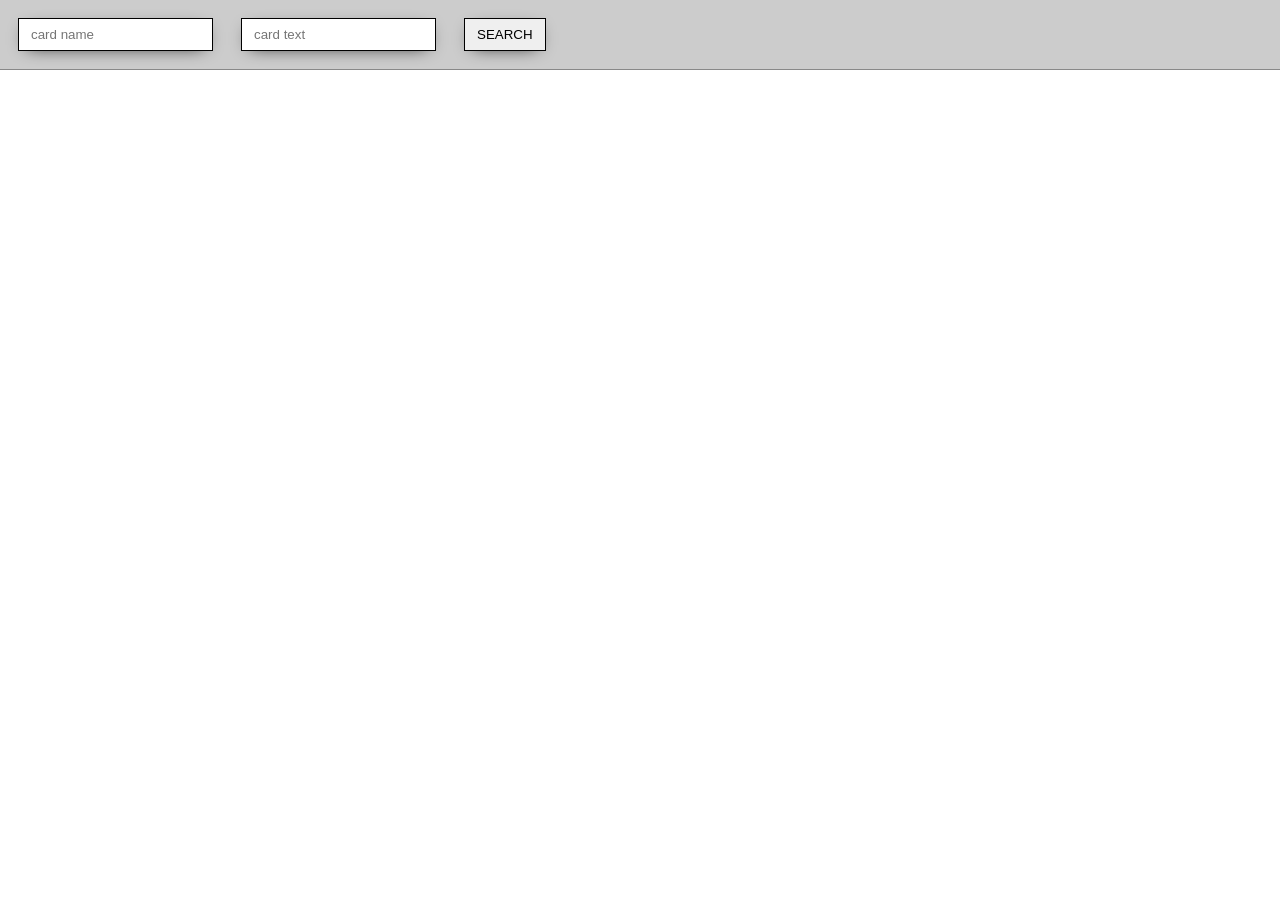
<file: module2/index.html>
<html>
  <head>
    <meta name="viewport" content="width=device-width, initial-scale=1">
    <title>Page Title</title>
    <link rel="stylesheet" href="style.css" />
    <script src="https://ajax.googleapis.com/ajax/libs/jquery/3.4.1/jquery.min.js"></script>
    <script defer src="app.js"></script>
  </head>
  <body>
    <div id="app">
      <form id="card-search">
        <input type="text" id="cname" placeholder="card name">
        <input type="text" id="ctext" placeholder="card text">
        <button>SEARCH</button>
      </form>
      <section id="results">
      </section>
      <div class="searching">
        <h3>Searching...</h3>
      </div>
    </div>
  </body>
</html>
</file>
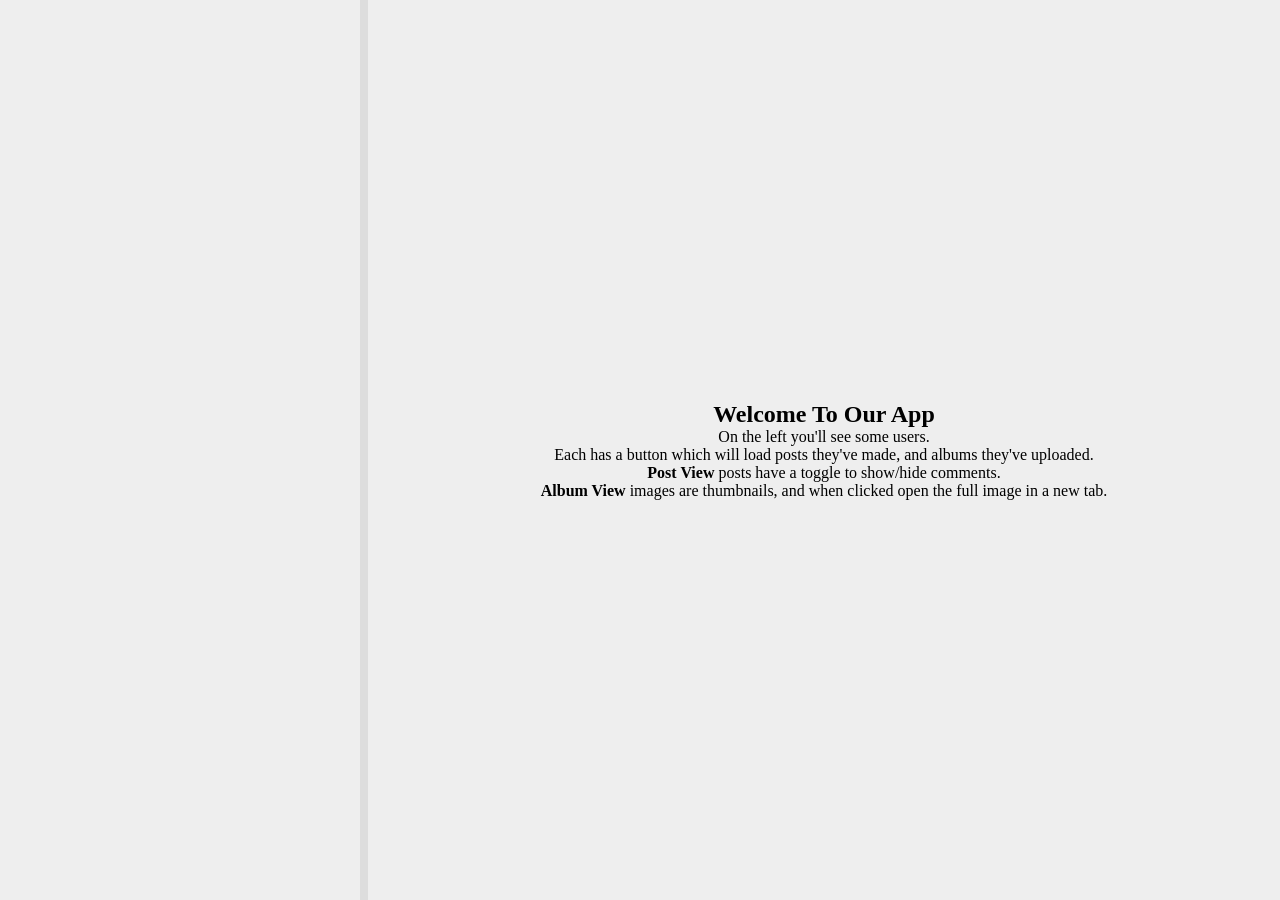
<file: realUserHub/index.html>
<html>
  <head>
    <meta name="viewport" content="width=device-width, initial-scale=1">
    <link rel="stylesheet" href="style.css" />
    <script src="https://ajax.googleapis.com/ajax/libs/jquery/3.4.1/jquery.min.js"></script>
    <script defer src="app.js"></script>
  </head>
  <body>
    <div id="app">
      <aside id="user-list">
      </aside>
      <main>
        <section id="instructions" class="active">
          <h2>Welcome To Our App</h2>
          <p>On the left you'll see some users.</p>
          <p>Each has a button which will load posts they've made, and albums they've uploaded.</p>
          <p><b>Post View</b> posts have a toggle to show/hide comments.</p>
          <p><b>Album View</b> images are thumbnails, and when clicked open the full image in a new tab.</p>
        </section>
        <section id="post-list"></section>
        <section id="album-list"></section>
      </main>
    </div>
  </body>
</html>
</file>
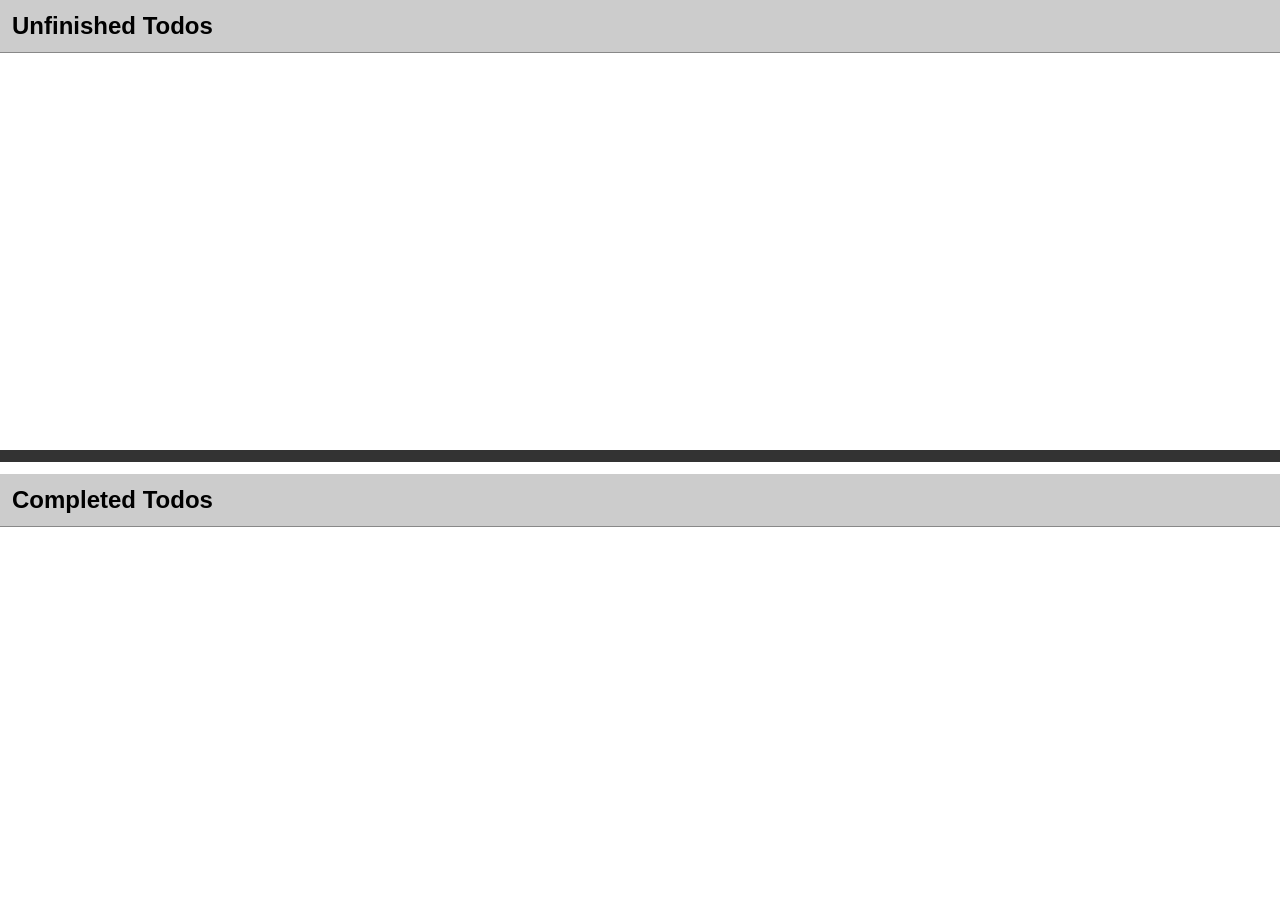
<file: module1/todos.html>
<html>
  <head>
    <meta name="viewport" content="width=device-width, initial-scale=1">
    <link rel="stylesheet" href="todos.css" />
    <script src="https://ajax.googleapis.com/ajax/libs/jquery/3.4.1/jquery.min.js"></script>
    <script defer src="todos.js"></script>
  </head>
  <body>
    <div id="app">
      <section>
        <h2>Unfinished Todos</h2>
        <div class="todo-list incomplete"></div>
      </section>
      <section>
        <h2>Completed Todos</h2>
        <div class="todo-list complete"></div>
      </section>
    </div>
  </body>
</html>
</file>
<file: module2/style.css>
* {
    border: 0;
    padding: 0;
    margin: 0;
    box-sizing: border-box;
  }
  
  html {
    height: 100%; 
  }
  
  #app {
    display: grid;
    grid-template-rows: auto minmax(0, 1fr);
    height: 100%;
    overflow: hidden;
  }
  
  #card-search {
    padding: 18px;
    background: #ccc;
    border-bottom: 1px solid #888;
    grid-row: 1;
  }
  
  #card-search > * {
    padding: 8px 12px;
    margin-right: 24px;
    border: 1px solid black;
    box-shadow: 0 4px 18px -9px black;
  }
  
  #results {
    grid-row: 2;
    padding: 18px;
    overflow-y: scroll;
    display: grid;
    grid-template-columns: repeat(auto-fit, 520px);
    grid-template-rows: repeat(auto-fit, max-content);
    grid-gap: 18px;
  }
  
  .searching:not(.active) {
    display: none;
  }
  
  .searching {
    position: absolute;
    top: 0;
    left: 0;
    right: 0;
    bottom: 0;
    background: rgba(0, 63, 63, 0.4);  
  }
  
  .searching h3 {
    position: absolute;
    top: 50%;
    left: 50%;
    transform: translate(-50%, -50%);
    background: white;
    padding: 1em 3em;
    box-shadow: 0 2px 12px -6px black;
  }
  
  .card {
    padding: 12px;
    border: 1px solid black;
    box-shadow: 0 4px 8px -4px black;
    background: #fec;
  
    display: grid;
  
    grid-template-columns: auto 1fr;
    grid-template-rows: 40px 40px 30px auto;
  
    grid-gap: 12px;
  
    font-family: sans-serif;
  }
  
  .card h3 {
    grid-row: 1;
    grid-column: 1 / 3;
    font-size: 24px;
  }
  
  .card h4 {
    grid-row: 2;
    grid-column: 1;
    font-size: 18px;
  }
  
  .card h5 {
    grid-row: 3;
    font-size: 12px;
    grid-column: 1;
    text-decoration: underline;
    color: purple;
    cursor: pointer;
  }
  
  .card pre {
    grid-row: 4;
    grid-column: 1;
    font-size: 14px;
  }
  
  .card img {
    grid-row: 2 / 5;
    grid-column: 2;
  }
  
  .card pre {
    white-space: pre-wrap;
  }
  
  .card img {
    align-self: flex-end;
    justify-self: flex-end;
    max-width: 200px;
  }
</file>
<file: realUserHub/style.css>
* {
    border: 0;
    margin: 0;
    padding: 0;
    box-sizing: border-box;
  }
  
  #app {
    display: grid;
    grid-template-columns: 360px minmax(360px, 1fr);
    grid-gap: 8px;
    background: #dddddd;
    height: 100%;
  }
  
  #app > aside {
    background-color: #eee;
    padding: 24px;
    grid-column: 1;
    justify-content: center;
  }
  
  #app > aside button {
    background: #111;
    color: #fff;
    font-weight: bold;
    letter-spacing: 3px;
  }
  
  #user-list,
  #post-list,
  #album-list {
    display: grid;
    grid-gap: 24px;
    overflow-y: scroll;
  }
  
  #instructions {
    display: flex;
    flex-direction: column;
    align-items: center;
    height: 100%;
    justify-content: center;
  }
  
  #user-list {
    grid-template-columns: 1fr;
    grid-template-rows: repeat(auto-fit, 1fr);
  }
  
  #app main {
    flex: 1;
    grid-column: 2;
    background: #eee;
    padding: 24px;
    overflow-y: scroll;
  }
  
  #app main > section:not(.active) {
    display: none;
  }
  
  .user-card {
    background: #aef;
    font-family: sans-serif;
  }
  
  .user-card header,
  .user-card section,
  .user-card footer {
    padding: 8px;
  }
  
  .user-card header,
  .user-card footer {
    background: #8df;
    text-align: center;
  }
  
  .user-card section {
    border-bottom: 1px solid #888;
    border-top: 1px solid #888;
  }
  
  .user-card section p:not(:last-of-type) {
    margin-bottom: 8px;
  }
  
  .user-card footer {
    display: flex;
    flex-direction: column;
  }
  
  .user-card footer button {
    padding: 8px;
    font-size: 16px;
    background: #fff;
    text-transform: uppercase;
  }
  
  .user-card footer button:not(:last-of-type) {
    margin-bottom: 8px;
  }
  
  #post-list {
    grid-template-columns: 1fr;
    grid-gap: 24px;
  }
  
  .post-card {
    background: #eee;
    border: 2px solid #29a;
  }
  
  .post-card header {
    padding: 8px;
    margin-bottom: 8px;
    border-bottom: 1px solid #777;
    background: rgb(31, 75, 83);
    color: #fee;
  }
  
  .post-card h2 {
    font-family: sans-serif;
  }
  
  .post-card p {
    padding: 16px 8px;
    color: #111;
  }
  
  .post-card footer {
    padding: 8px;
    border-top: 1px solid #777;
    background: rgb(83, 205, 226);
  }
  
  .comment-list h3 {
    margin-bottom: 12px;
    display: none;
  }
  .comments-open h3 {
    display: block;
  }
  
  #album-list {
    grid-template-rows: repeat(auto-fit, auto);
  }
  
  .album-card {
    display: grid;
    grid-template-rows: 36px auto;
    color: #ffe;
  }
  
  .album-card header {
    background: #111;
    padding: 12px;
  }
  
  .photo-list {
    display: flex;
    flex-direction: row;
    align-items: stretch;
    overflow-x: scroll;
    background: #999;
    padding: 12px;
  }
  
  .photo-card {
    border: 1px solid #ffe;
    display: flex;
    align-items: stretch;
    background: #fff;
  }
  
  .photo-card:not(:last-of-type) {
    margin-right: 24px;
  }
  
  .photo-card figure {
    color: black;
    font-size: 18px;
    margin-top: 12px;
    text-align: center;
    text-decoration: none;
  }
  
  .photo-card a {
    padding: 12px;
    display: flex;
    flex-direction: column;
    text-decoration: none;
    cursor: pointer;
  }
</file>
<file: module1/todos.css>
* {
    padding: 0;
    border: 0;
    margin: 0;
    box-sizing: border-box;
  }
  
  #app {
    display: grid;
    grid-template-rows: repeat(2, minmax(0, 1fr));
    font-family: sans-serif;
    height: 100%;
  }
  
  #app section {
    display: flex;
    flex-direction: column;
  }
  
  #app section + section {
    padding-top: 12px;
    border-top: 12px solid #333;
  }
  
  #app section h2 {
    padding: 12px;
    background: #ccc;
    border-bottom: 1px solid #888;
  }
  
  .todo-list {
    display: flex;
    flex-direction: row;
    overflow-y: scroll;
    flex: 1;
  }
  
  .todo {
    flex: 0 0 280px;
    background: #ddd;
    margin: 10px;
    display: flex;
    flex-direction: column;
  }
  
  .todo h3 {
    flex-grow: 1;
    padding: 12px;
  }
  
  .todo footer {
    display: flex;
    justify-content: flex-end;  
    padding: 12px;
    background: lightblue;
  }
  
  .todo footer button {
    font-size: 18px;
    padding: .5em 1em;
    border: 1px solid blue;
    background: white;
  }
</file>
